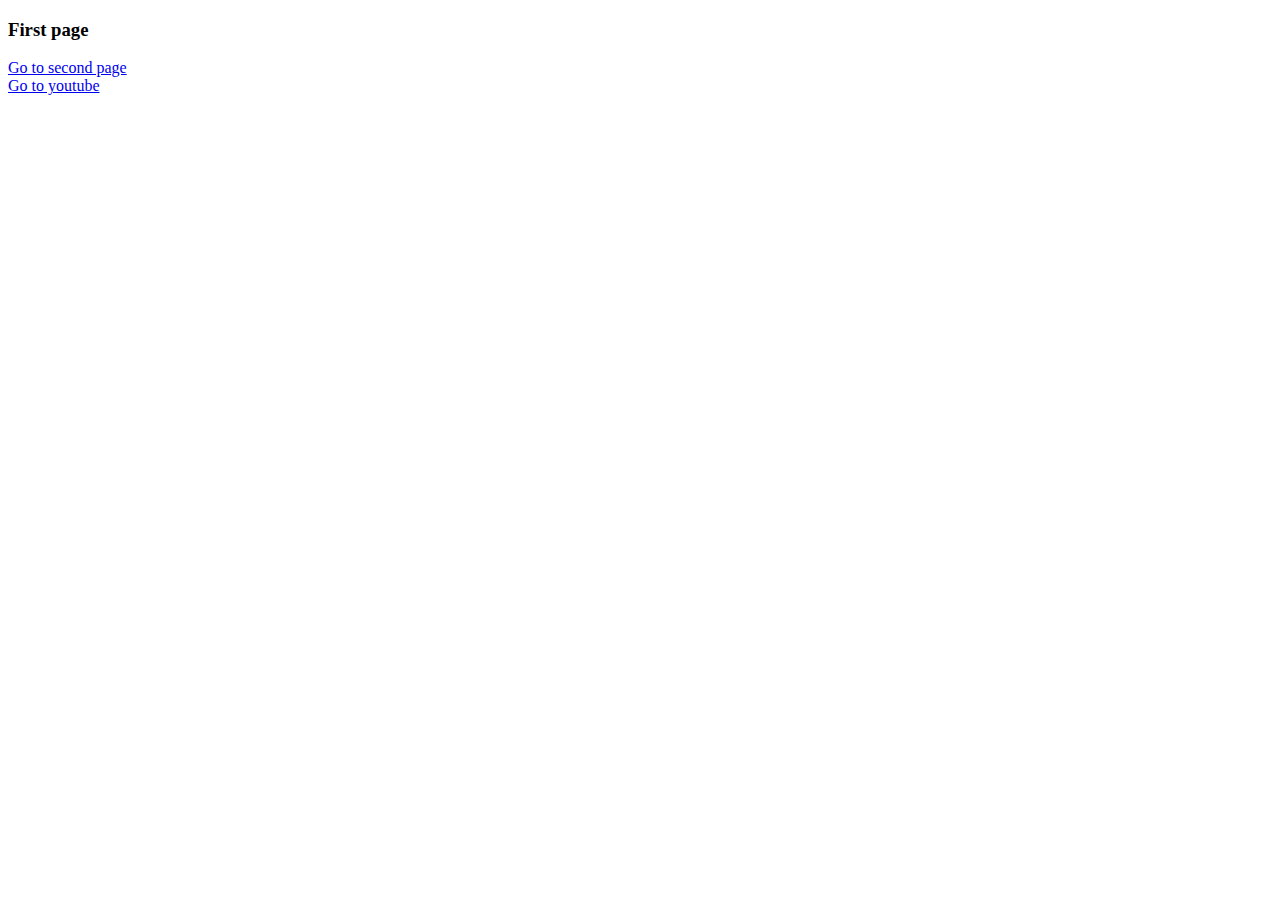
<file: framer/index.html>
<!doctype html>
<html>
<head>
</head>
<body>
    <h3>First page</h3>
    <a href="second.html">Go to second page</a>
    <br>
    <a href="//www.youtube.com">Go to youtube</a>
    <script src="go.js"></script>
</body>
</html>
</file>
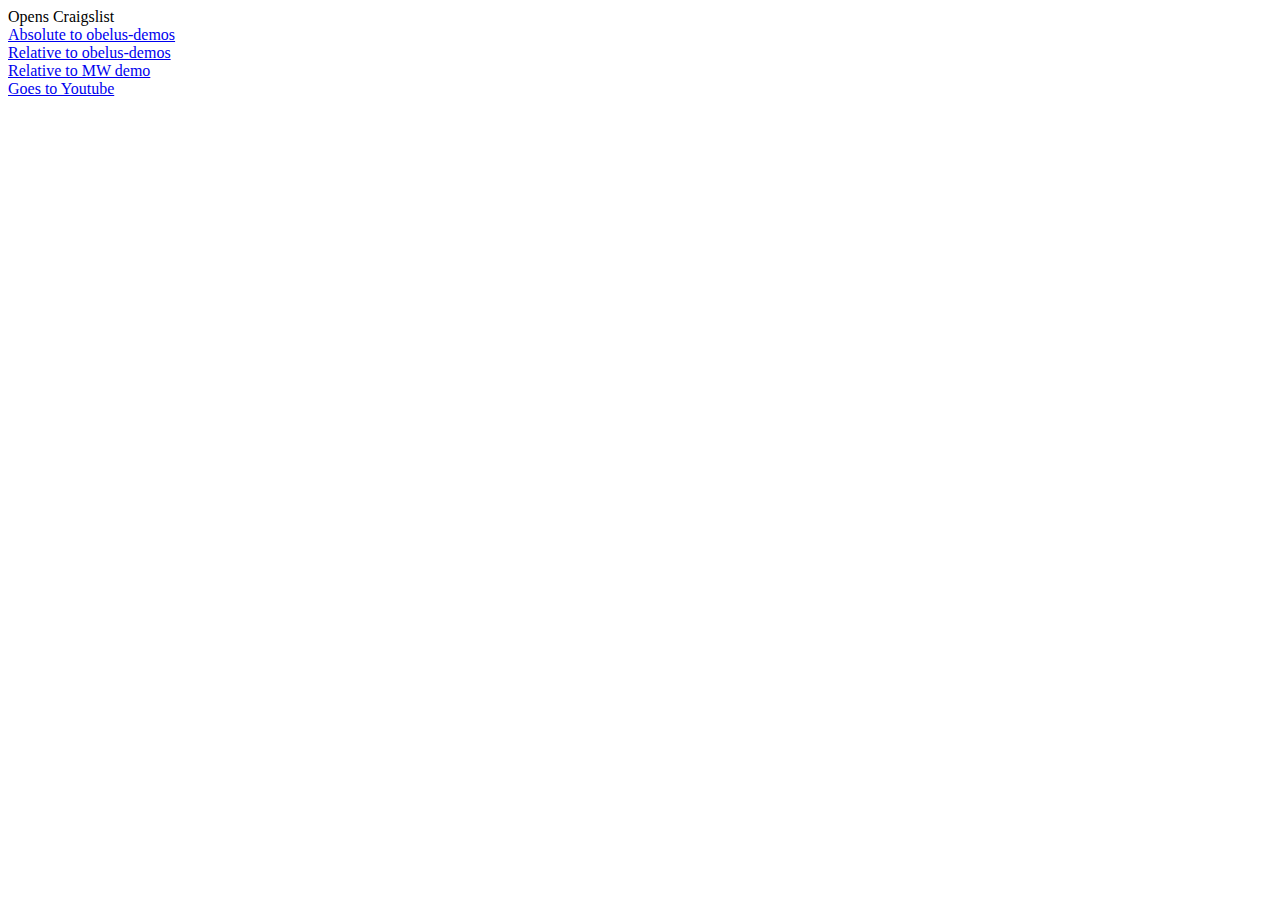
<file: ajaxit-norebind.html>
<!doctype html>
<html>
<head>
    <script>
!function(t){if("object"==typeof exports&&"undefined"!=typeof module)module.exports=t();else if("function"==typeof define&&define.amd)define([],t);else{var e;"undefined"!=typeof window?e=window:"undefined"!=typeof global?e=global:"undefined"!=typeof self&&(e=self),e.superagent=t()}}(function(){return function t(e,r,n){function i(s,a){if(!r[s]){if(!e[s]){var u="function"==typeof require&&require;if(!a&&u)return u(s,!0);if(o)return o(s,!0);var h=new Error("Cannot find module '"+s+"'");throw h.code="MODULE_NOT_FOUND",h}var c=r[s]={exports:{}};e[s][0].call(c.exports,function(t){var r=e[s][1][t];return i(r?r:t)},c,c.exports,t,e,r,n)}return r[s].exports}for(var o="function"==typeof require&&require,s=0;s<n.length;s++)i(n[s]);return i}({1:[function(t,e){function r(t){return t?n(t):void 0}function n(t){for(var e in r.prototype)t[e]=r.prototype[e];return t}e.exports=r,r.prototype.on=r.prototype.addEventListener=function(t,e){return this._callbacks=this._callbacks||{},(this._callbacks[t]=this._callbacks[t]||[]).push(e),this},r.prototype.once=function(t,e){function r(){n.off(t,r),e.apply(this,arguments)}var n=this;return this._callbacks=this._callbacks||{},r.fn=e,this.on(t,r),this},r.prototype.off=r.prototype.removeListener=r.prototype.removeAllListeners=r.prototype.removeEventListener=function(t,e){if(this._callbacks=this._callbacks||{},0==arguments.length)return this._callbacks={},this;var r=this._callbacks[t];if(!r)return this;if(1==arguments.length)return delete this._callbacks[t],this;for(var n,i=0;i<r.length;i++)if(n=r[i],n===e||n.fn===e){r.splice(i,1);break}return this},r.prototype.emit=function(t){this._callbacks=this._callbacks||{};var e=[].slice.call(arguments,1),r=this._callbacks[t];if(r){r=r.slice(0);for(var n=0,i=r.length;i>n;++n)r[n].apply(this,e)}return this},r.prototype.listeners=function(t){return this._callbacks=this._callbacks||{},this._callbacks[t]||[]},r.prototype.hasListeners=function(t){return!!this.listeners(t).length}},{}],2:[function(t,e){e.exports=function(t,e,r){for(var n=0,i=t.length,o=3==arguments.length?r:t[n++];i>n;)o=e.call(null,o,t[n],++n,t);return o}},{}],3:[function(t,e){function r(){}function n(t){var e={}.toString.call(t);switch(e){case"[object File]":case"[object Blob]":case"[object FormData]":return!0;default:return!1}}function i(){if(m.XMLHttpRequest&&("file:"!=m.location.protocol||!m.ActiveXObject))return new XMLHttpRequest;try{return new ActiveXObject("Microsoft.XMLHTTP")}catch(t){}try{return new ActiveXObject("Msxml2.XMLHTTP.6.0")}catch(t){}try{return new ActiveXObject("Msxml2.XMLHTTP.3.0")}catch(t){}try{return new ActiveXObject("Msxml2.XMLHTTP")}catch(t){}return!1}function o(t){return t===Object(t)}function s(t){if(!o(t))return t;var e=[];for(var r in t)null!=t[r]&&e.push(encodeURIComponent(r)+"="+encodeURIComponent(t[r]));return e.join("&")}function a(t){for(var e,r,n={},i=t.split("&"),o=0,s=i.length;s>o;++o)r=i[o],e=r.split("="),n[decodeURIComponent(e[0])]=decodeURIComponent(e[1]);return n}function u(t){var e,r,n,i,o=t.split(/\r?\n/),s={};o.pop();for(var a=0,u=o.length;u>a;++a)r=o[a],e=r.indexOf(":"),n=r.slice(0,e).toLowerCase(),i=v(r.slice(e+1)),s[n]=i;return s}function h(t){return t.split(/ *; */).shift()}function c(t){return y(t.split(/ *; */),function(t,e){var r=e.split(/ *= */),n=r.shift(),i=r.shift();return n&&i&&(t[n]=i),t},{})}function p(t,e){e=e||{},this.req=t,this.xhr=this.req.xhr,this.text="HEAD"!=this.req.method?this.xhr.responseText:null,this.setStatusProperties(this.xhr.status),this.header=this.headers=u(this.xhr.getAllResponseHeaders()),this.header["content-type"]=this.xhr.getResponseHeader("content-type"),this.setHeaderProperties(this.header),this.body="HEAD"!=this.req.method?this.parseBody(this.text):null}function l(t,e){var r=this;d.call(this),this._query=this._query||[],this.method=t,this.url=e,this.header={},this._header={},this.on("end",function(){var t=null,e=null;try{e=new p(r)}catch(n){t=new Error("Parser is unable to parse the response"),t.parse=!0,t.original=n}r.callback(t,e)})}function f(t,e){return"function"==typeof e?new l("GET",t).end(e):1==arguments.length?new l("GET",t):new l(t,e)}var d=t("emitter"),y=t("reduce"),m="undefined"==typeof window?this:window,v="".trim?function(t){return t.trim()}:function(t){return t.replace(/(^\s*|\s*$)/g,"")};f.serializeObject=s,f.parseString=a,f.types={html:"text/html",json:"application/json",xml:"application/xml",urlencoded:"application/x-www-form-urlencoded",form:"application/x-www-form-urlencoded","form-data":"application/x-www-form-urlencoded"},f.serialize={"application/x-www-form-urlencoded":s,"application/json":JSON.stringify},f.parse={"application/x-www-form-urlencoded":a,"application/json":JSON.parse},p.prototype.get=function(t){return this.header[t.toLowerCase()]},p.prototype.setHeaderProperties=function(){var t=this.header["content-type"]||"";this.type=h(t);var e=c(t);for(var r in e)this[r]=e[r]},p.prototype.parseBody=function(t){var e=f.parse[this.type];return e&&t&&t.length?e(t):null},p.prototype.setStatusProperties=function(t){var e=t/100|0;this.status=t,this.statusType=e,this.info=1==e,this.ok=2==e,this.clientError=4==e,this.serverError=5==e,this.error=4==e||5==e?this.toError():!1,this.accepted=202==t,this.noContent=204==t||1223==t,this.badRequest=400==t,this.unauthorized=401==t,this.notAcceptable=406==t,this.notFound=404==t,this.forbidden=403==t},p.prototype.toError=function(){var t=this.req,e=t.method,r=t.url,n="cannot "+e+" "+r+" ("+this.status+")",i=new Error(n);return i.status=this.status,i.method=e,i.url=r,i},f.Response=p,d(l.prototype),l.prototype.use=function(t){return t(this),this},l.prototype.timeout=function(t){return this._timeout=t,this},l.prototype.clearTimeout=function(){return this._timeout=0,clearTimeout(this._timer),this},l.prototype.abort=function(){return this.aborted?void 0:(this.aborted=!0,this.xhr.abort(),this.clearTimeout(),this.emit("abort"),this)},l.prototype.set=function(t,e){if(o(t)){for(var r in t)this.set(r,t[r]);return this}return this._header[t.toLowerCase()]=e,this.header[t]=e,this},l.prototype.unset=function(t){return delete this._header[t.toLowerCase()],delete this.header[t],this},l.prototype.getHeader=function(t){return this._header[t.toLowerCase()]},l.prototype.type=function(t){return this.set("Content-Type",f.types[t]||t),this},l.prototype.accept=function(t){return this.set("Accept",f.types[t]||t),this},l.prototype.auth=function(t,e){var r=btoa(t+":"+e);return this.set("Authorization","Basic "+r),this},l.prototype.query=function(t){return"string"!=typeof t&&(t=s(t)),t&&this._query.push(t),this},l.prototype.field=function(t,e){return this._formData||(this._formData=new FormData),this._formData.append(t,e),this},l.prototype.attach=function(t,e,r){return this._formData||(this._formData=new FormData),this._formData.append(t,e,r),this},l.prototype.send=function(t){var e=o(t),r=this.getHeader("Content-Type");if(e&&o(this._data))for(var n in t)this._data[n]=t[n];else"string"==typeof t?(r||this.type("form"),r=this.getHeader("Content-Type"),this._data="application/x-www-form-urlencoded"==r?this._data?this._data+"&"+t:t:(this._data||"")+t):this._data=t;return e?(r||this.type("json"),this):this},l.prototype.callback=function(t,e){var r=this._callback;return this.clearTimeout(),2==r.length?r(t,e):t?this.emit("error",t):void r(e)},l.prototype.crossDomainError=function(){var t=new Error("Origin is not allowed by Access-Control-Allow-Origin");t.crossDomain=!0,this.callback(t)},l.prototype.timeoutError=function(){var t=this._timeout,e=new Error("timeout of "+t+"ms exceeded");e.timeout=t,this.callback(e)},l.prototype.withCredentials=function(){return this._withCredentials=!0,this},l.prototype.end=function(t){var e=this,o=this.xhr=i(),s=this._query.join("&"),a=this._timeout,u=this._formData||this._data;if(this._callback=t||r,o.onreadystatechange=function(){return 4==o.readyState?0==o.status?e.aborted?e.timeoutError():e.crossDomainError():void e.emit("end"):void 0},o.upload&&(o.upload.onprogress=function(t){t.percent=t.loaded/t.total*100,e.emit("progress",t)}),a&&!this._timer&&(this._timer=setTimeout(function(){e.abort()},a)),s&&(s=f.serializeObject(s),this.url+=~this.url.indexOf("?")?"&"+s:"?"+s),o.open(this.method,this.url,!0),this._withCredentials&&(o.withCredentials=!0),"GET"!=this.method&&"HEAD"!=this.method&&"string"!=typeof u&&!n(u)){var h=f.serialize[this.getHeader("Content-Type")];h&&(u=h(u))}for(var c in this.header)null!=this.header[c]&&o.setRequestHeader(c,this.header[c]);return this.emit("request",this),o.send(u),this},f.Request=l,f.get=function(t,e,r){var n=f("GET",t);return"function"==typeof e&&(r=e,e=null),e&&n.query(e),r&&n.end(r),n},f.head=function(t,e,r){var n=f("HEAD",t);return"function"==typeof e&&(r=e,e=null),e&&n.send(e),r&&n.end(r),n},f.del=function(t,e){var r=f("DELETE",t);return e&&r.end(e),r},f.patch=function(t,e,r){var n=f("PATCH",t);return"function"==typeof e&&(r=e,e=null),e&&n.send(e),r&&n.end(r),n},f.post=function(t,e,r){var n=f("POST",t);return"function"==typeof e&&(r=e,e=null),e&&n.send(e),r&&n.end(r),n},f.put=function(t,e,r){var n=f("PUT",t);return"function"==typeof e&&(r=e,e=null),e&&n.send(e),r&&n.end(r),n},e.exports=f},{emitter:1,reduce:2}]},{},[3])(3)});
    </script>
    <script>
        function nativeInline() {
            console.log('Native: inline');
        }
        function LBClick(el) {
            console.log('LB> anchor clicked', el.href);
            superagent.get(el.href, function (res) {
                console.log('done', res);
                document.documentElement.innerHTML = res.text;
                history.pushState({
                    page: res.text
                }, '', el.href);
                rebindAnchors();
                runScripts();
                var evt = document.createEvent('Event');
                evt.initEvent('load', false, false);
                window.dispatchEvent(evt);
            });
        }
        addEventListener('load', function () {
            console.log('~~~~ Document load fired');
        });
        addEventListener('popstate', function (e) {
            console.log('~~~~ Document popstate fired');
            var page = e.state.page;
            document.documentElement.innerHTML = page;
            rebindAnchors();
            runScripts();
            var evt = document.createEvent('Event');
            evt.initEvent('load', false, false);
            window.dispatchEvent(evt);
        });
        function runScripts() {
            var scripts = document.getElementsByTagName('script');
            for (var i = 0; i < scripts.length; i += 1) {
                eval(scripts[i].text);
            }
        }
    </script>
</head>
<body>
    <a id="go-cl" onclick="nativeInline()">Opens Craigslist</a>
    <br>
    <a id="go-ob" href="//localhost/obelus-demos" onclick="nativeInline()">
        Absolute to obelus-demos
    </a>
    <br>
    <a id="go-ob" href="../obelus-demos" onclick="nativeInline()">
        Relative to obelus-demos
    </a>
    <br>
    <a id="go-ob" href="/MobileWeb/demo" onclick="nativeInline()">
        Relative to MW demo
    </a>
    <br>
    <a id="go-yt" href="http://www.youtube.com" onclick="nativeInline()">
        Goes to Youtube
    </a>
    <script>
        document.getElementById('go-cl').onclick = function () {
            open('//www.craigslist.org');
        };
    </script>
    <script>
        history.pushState({
            page: document.documentElement.innerHTML
        }, '', location.href);
        function isRelative(path) {
            var absPattern = /^([a-z]+:)*\/\//i;
            return !absPattern.test(path);
        }
        function isStatic(path) {
            return /\/[a-z]+\.[a-z]+$/i.test(path);
        }
        function ClickHandler(el) {
            return function (e) {
                e = e || window.event;
                e.cancelBubble = true;
                if (e.preventDefault) e.preventDefault();
                if (e.stopPropagation) e.stopPropagation();
                LBClick(el);
                return false;
            };
        }
        function cleanPath(path) {
            return path.replace(/^\/|\/$/g, '');
        }
        function rebindAnchors() {
            console.log('rebinding');
            var i, el, href, path, split, host,
                set = document.getElementsByTagName('a');
            for (i = 0; i < set.length; i += 1) {
                el = set[i];
                href = el.getAttribute('href');
                console.log('rebinding', href);
                if (el.href) {
                    if (isRelative(href)) {
                        el.addEventListener(
                            'click',
                            ClickHandler(el)
                        );
                    }
                }
            }
        }
        rebindAnchors();
    </script>
</body>
</html>
</file>
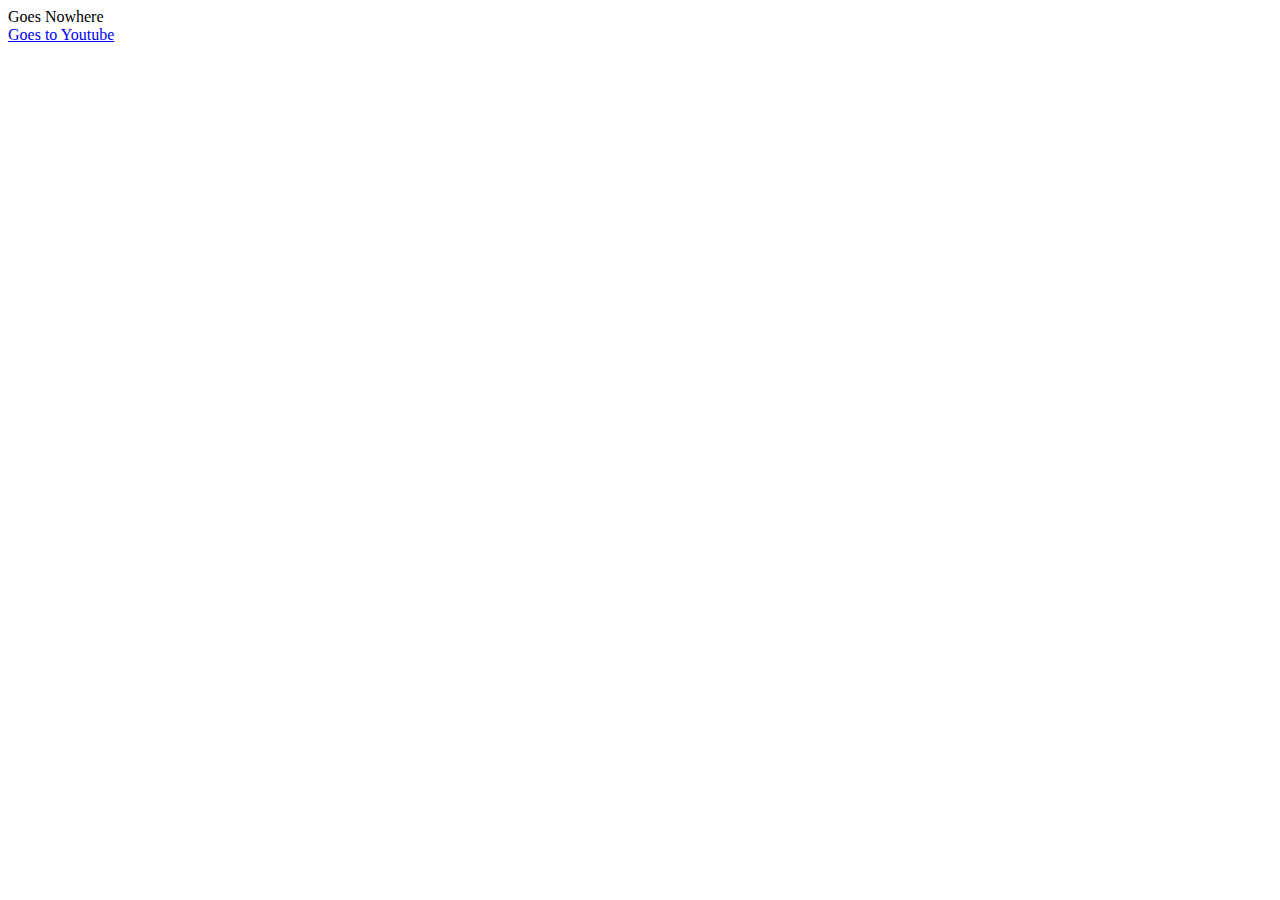
<file: ajaxit.html>
<!doctype html>
<html>
<head>
    <script>
!function(t){if("object"==typeof exports&&"undefined"!=typeof module)module.exports=t();else if("function"==typeof define&&define.amd)define([],t);else{var e;"undefined"!=typeof window?e=window:"undefined"!=typeof global?e=global:"undefined"!=typeof self&&(e=self),e.superagent=t()}}(function(){return function t(e,r,n){function i(s,a){if(!r[s]){if(!e[s]){var u="function"==typeof require&&require;if(!a&&u)return u(s,!0);if(o)return o(s,!0);var h=new Error("Cannot find module '"+s+"'");throw h.code="MODULE_NOT_FOUND",h}var c=r[s]={exports:{}};e[s][0].call(c.exports,function(t){var r=e[s][1][t];return i(r?r:t)},c,c.exports,t,e,r,n)}return r[s].exports}for(var o="function"==typeof require&&require,s=0;s<n.length;s++)i(n[s]);return i}({1:[function(t,e){function r(t){return t?n(t):void 0}function n(t){for(var e in r.prototype)t[e]=r.prototype[e];return t}e.exports=r,r.prototype.on=r.prototype.addEventListener=function(t,e){return this._callbacks=this._callbacks||{},(this._callbacks[t]=this._callbacks[t]||[]).push(e),this},r.prototype.once=function(t,e){function r(){n.off(t,r),e.apply(this,arguments)}var n=this;return this._callbacks=this._callbacks||{},r.fn=e,this.on(t,r),this},r.prototype.off=r.prototype.removeListener=r.prototype.removeAllListeners=r.prototype.removeEventListener=function(t,e){if(this._callbacks=this._callbacks||{},0==arguments.length)return this._callbacks={},this;var r=this._callbacks[t];if(!r)return this;if(1==arguments.length)return delete this._callbacks[t],this;for(var n,i=0;i<r.length;i++)if(n=r[i],n===e||n.fn===e){r.splice(i,1);break}return this},r.prototype.emit=function(t){this._callbacks=this._callbacks||{};var e=[].slice.call(arguments,1),r=this._callbacks[t];if(r){r=r.slice(0);for(var n=0,i=r.length;i>n;++n)r[n].apply(this,e)}return this},r.prototype.listeners=function(t){return this._callbacks=this._callbacks||{},this._callbacks[t]||[]},r.prototype.hasListeners=function(t){return!!this.listeners(t).length}},{}],2:[function(t,e){e.exports=function(t,e,r){for(var n=0,i=t.length,o=3==arguments.length?r:t[n++];i>n;)o=e.call(null,o,t[n],++n,t);return o}},{}],3:[function(t,e){function r(){}function n(t){var e={}.toString.call(t);switch(e){case"[object File]":case"[object Blob]":case"[object FormData]":return!0;default:return!1}}function i(){if(m.XMLHttpRequest&&("file:"!=m.location.protocol||!m.ActiveXObject))return new XMLHttpRequest;try{return new ActiveXObject("Microsoft.XMLHTTP")}catch(t){}try{return new ActiveXObject("Msxml2.XMLHTTP.6.0")}catch(t){}try{return new ActiveXObject("Msxml2.XMLHTTP.3.0")}catch(t){}try{return new ActiveXObject("Msxml2.XMLHTTP")}catch(t){}return!1}function o(t){return t===Object(t)}function s(t){if(!o(t))return t;var e=[];for(var r in t)null!=t[r]&&e.push(encodeURIComponent(r)+"="+encodeURIComponent(t[r]));return e.join("&")}function a(t){for(var e,r,n={},i=t.split("&"),o=0,s=i.length;s>o;++o)r=i[o],e=r.split("="),n[decodeURIComponent(e[0])]=decodeURIComponent(e[1]);return n}function u(t){var e,r,n,i,o=t.split(/\r?\n/),s={};o.pop();for(var a=0,u=o.length;u>a;++a)r=o[a],e=r.indexOf(":"),n=r.slice(0,e).toLowerCase(),i=v(r.slice(e+1)),s[n]=i;return s}function h(t){return t.split(/ *; */).shift()}function c(t){return y(t.split(/ *; */),function(t,e){var r=e.split(/ *= */),n=r.shift(),i=r.shift();return n&&i&&(t[n]=i),t},{})}function p(t,e){e=e||{},this.req=t,this.xhr=this.req.xhr,this.text="HEAD"!=this.req.method?this.xhr.responseText:null,this.setStatusProperties(this.xhr.status),this.header=this.headers=u(this.xhr.getAllResponseHeaders()),this.header["content-type"]=this.xhr.getResponseHeader("content-type"),this.setHeaderProperties(this.header),this.body="HEAD"!=this.req.method?this.parseBody(this.text):null}function l(t,e){var r=this;d.call(this),this._query=this._query||[],this.method=t,this.url=e,this.header={},this._header={},this.on("end",function(){var t=null,e=null;try{e=new p(r)}catch(n){t=new Error("Parser is unable to parse the response"),t.parse=!0,t.original=n}r.callback(t,e)})}function f(t,e){return"function"==typeof e?new l("GET",t).end(e):1==arguments.length?new l("GET",t):new l(t,e)}var d=t("emitter"),y=t("reduce"),m="undefined"==typeof window?this:window,v="".trim?function(t){return t.trim()}:function(t){return t.replace(/(^\s*|\s*$)/g,"")};f.serializeObject=s,f.parseString=a,f.types={html:"text/html",json:"application/json",xml:"application/xml",urlencoded:"application/x-www-form-urlencoded",form:"application/x-www-form-urlencoded","form-data":"application/x-www-form-urlencoded"},f.serialize={"application/x-www-form-urlencoded":s,"application/json":JSON.stringify},f.parse={"application/x-www-form-urlencoded":a,"application/json":JSON.parse},p.prototype.get=function(t){return this.header[t.toLowerCase()]},p.prototype.setHeaderProperties=function(){var t=this.header["content-type"]||"";this.type=h(t);var e=c(t);for(var r in e)this[r]=e[r]},p.prototype.parseBody=function(t){var e=f.parse[this.type];return e&&t&&t.length?e(t):null},p.prototype.setStatusProperties=function(t){var e=t/100|0;this.status=t,this.statusType=e,this.info=1==e,this.ok=2==e,this.clientError=4==e,this.serverError=5==e,this.error=4==e||5==e?this.toError():!1,this.accepted=202==t,this.noContent=204==t||1223==t,this.badRequest=400==t,this.unauthorized=401==t,this.notAcceptable=406==t,this.notFound=404==t,this.forbidden=403==t},p.prototype.toError=function(){var t=this.req,e=t.method,r=t.url,n="cannot "+e+" "+r+" ("+this.status+")",i=new Error(n);return i.status=this.status,i.method=e,i.url=r,i},f.Response=p,d(l.prototype),l.prototype.use=function(t){return t(this),this},l.prototype.timeout=function(t){return this._timeout=t,this},l.prototype.clearTimeout=function(){return this._timeout=0,clearTimeout(this._timer),this},l.prototype.abort=function(){return this.aborted?void 0:(this.aborted=!0,this.xhr.abort(),this.clearTimeout(),this.emit("abort"),this)},l.prototype.set=function(t,e){if(o(t)){for(var r in t)this.set(r,t[r]);return this}return this._header[t.toLowerCase()]=e,this.header[t]=e,this},l.prototype.unset=function(t){return delete this._header[t.toLowerCase()],delete this.header[t],this},l.prototype.getHeader=function(t){return this._header[t.toLowerCase()]},l.prototype.type=function(t){return this.set("Content-Type",f.types[t]||t),this},l.prototype.accept=function(t){return this.set("Accept",f.types[t]||t),this},l.prototype.auth=function(t,e){var r=btoa(t+":"+e);return this.set("Authorization","Basic "+r),this},l.prototype.query=function(t){return"string"!=typeof t&&(t=s(t)),t&&this._query.push(t),this},l.prototype.field=function(t,e){return this._formData||(this._formData=new FormData),this._formData.append(t,e),this},l.prototype.attach=function(t,e,r){return this._formData||(this._formData=new FormData),this._formData.append(t,e,r),this},l.prototype.send=function(t){var e=o(t),r=this.getHeader("Content-Type");if(e&&o(this._data))for(var n in t)this._data[n]=t[n];else"string"==typeof t?(r||this.type("form"),r=this.getHeader("Content-Type"),this._data="application/x-www-form-urlencoded"==r?this._data?this._data+"&"+t:t:(this._data||"")+t):this._data=t;return e?(r||this.type("json"),this):this},l.prototype.callback=function(t,e){var r=this._callback;return this.clearTimeout(),2==r.length?r(t,e):t?this.emit("error",t):void r(e)},l.prototype.crossDomainError=function(){var t=new Error("Origin is not allowed by Access-Control-Allow-Origin");t.crossDomain=!0,this.callback(t)},l.prototype.timeoutError=function(){var t=this._timeout,e=new Error("timeout of "+t+"ms exceeded");e.timeout=t,this.callback(e)},l.prototype.withCredentials=function(){return this._withCredentials=!0,this},l.prototype.end=function(t){var e=this,o=this.xhr=i(),s=this._query.join("&"),a=this._timeout,u=this._formData||this._data;if(this._callback=t||r,o.onreadystatechange=function(){return 4==o.readyState?0==o.status?e.aborted?e.timeoutError():e.crossDomainError():void e.emit("end"):void 0},o.upload&&(o.upload.onprogress=function(t){t.percent=t.loaded/t.total*100,e.emit("progress",t)}),a&&!this._timer&&(this._timer=setTimeout(function(){e.abort()},a)),s&&(s=f.serializeObject(s),this.url+=~this.url.indexOf("?")?"&"+s:"?"+s),o.open(this.method,this.url,!0),this._withCredentials&&(o.withCredentials=!0),"GET"!=this.method&&"HEAD"!=this.method&&"string"!=typeof u&&!n(u)){var h=f.serialize[this.getHeader("Content-Type")];h&&(u=h(u))}for(var c in this.header)null!=this.header[c]&&o.setRequestHeader(c,this.header[c]);return this.emit("request",this),o.send(u),this},f.Request=l,f.get=function(t,e,r){var n=f("GET",t);return"function"==typeof e&&(r=e,e=null),e&&n.query(e),r&&n.end(r),n},f.head=function(t,e,r){var n=f("HEAD",t);return"function"==typeof e&&(r=e,e=null),e&&n.send(e),r&&n.end(r),n},f.del=function(t,e){var r=f("DELETE",t);return e&&r.end(e),r},f.patch=function(t,e,r){var n=f("PATCH",t);return"function"==typeof e&&(r=e,e=null),e&&n.send(e),r&&n.end(r),n},f.post=function(t,e,r){var n=f("POST",t);return"function"==typeof e&&(r=e,e=null),e&&n.send(e),r&&n.end(r),n},f.put=function(t,e,r){var n=f("PUT",t);return"function"==typeof e&&(r=e,e=null),e&&n.send(e),r&&n.end(r),n},e.exports=f},{emitter:1,reduce:2}]},{},[3])(3)});
    </script>
    <script>
        function nativeInline() {
            console.log('Native: inline');
        }
        function LBClick(el) {
            console.log('LB> anchor clicked', el.href);
            superagent.get(el.href, function (res) {
                console.log('done', res);
                document.documentElement.innerHTML = res.text;
                history.pushState({
                    page: res.text
                }, '', el.href);
                rebindAnchors();
                runScripts();
                var evt = document.createEvent('Event');
                evt.initEvent('load', false, false);
                window.dispatchEvent(evt);
            });
        }
        addEventListener('load', function () {
            console.log('~~~~ Document load fired');
        });
        addEventListener('popstate', function (e) {
            console.log('~~~~ Document popstate fired');
            var page = e.state.page;
            document.documentElement.innerHTML = page;
            rebindAnchors();
            runScripts();
            var evt = document.createEvent('Event');
            evt.initEvent('load', false, false);
            window.dispatchEvent(evt);
        });
        function runScripts() {
            var scripts = document.getElementsByTagName('script');
            for (var i = 0; i < scripts.length; i += 1) {
                eval(scripts[i].text);
            }
        }
        /**
         * TODO: GET http://localhost/obelus-demos/local/slowsite/second.html/index.html 404 (Not Found)
         */
    </script>
</head>
<body>
    <a onclick="nativeInline()">Goes Nowhere</a>
    <br>
    <a id="anchor" href="//localhost/obelus-demos" onclick="nativeInline()">
        Goes to Youtube
    </a>
    <script>
        document.getElementById('anchor').addEventListener('click', function () {
            console.log('Native: event before');
        });
    </script>
    <script>
        function isRelative(path) {
            var absPattern = /^(https?|\/\/)/i;
            return !absPattern.test(path);
        }
        function ClickHandler(el) {
            return function (e) {
                e = e || window.event;
                e.cancelBubble = true;
                if (e.preventDefault) e.preventDefault();
                if (e.stopPropagation) e.stopPropagation();
                LBClick(el);
                return false;
            };
        }
        function rebindAnchors() {
            console.log('rebinding');
            var i, el, href,
                host = location.host,
                set = document.getElementsByTagName('a');
            for (i = 0; i < set.length; i += 1) {
                el = set[i];
                href = el.getAttribute('href');
                console.log('rebinding', href);
                if (el.href) {
                    if (isRelative(href)) {
                        href = href.replace(/^\/|\/$/g, '');
                        el.href = 
                            '//' + location.host + location.pathname + '/' + href;
                        console.log('local path became', el.href);
                    }
                    el.addEventListener('click', ClickHandler(el));
                }
            }
        }
        rebindAnchors();
        // calls to window.open
        window.open = function (dest) {
            console.log('LB> window.open()');
        };
    </script>
    <script>
        document.getElementById('anchor').addEventListener('click', function () {
            console.log('Native: event after');
        });
    </script>
</body>
</html>
</file>
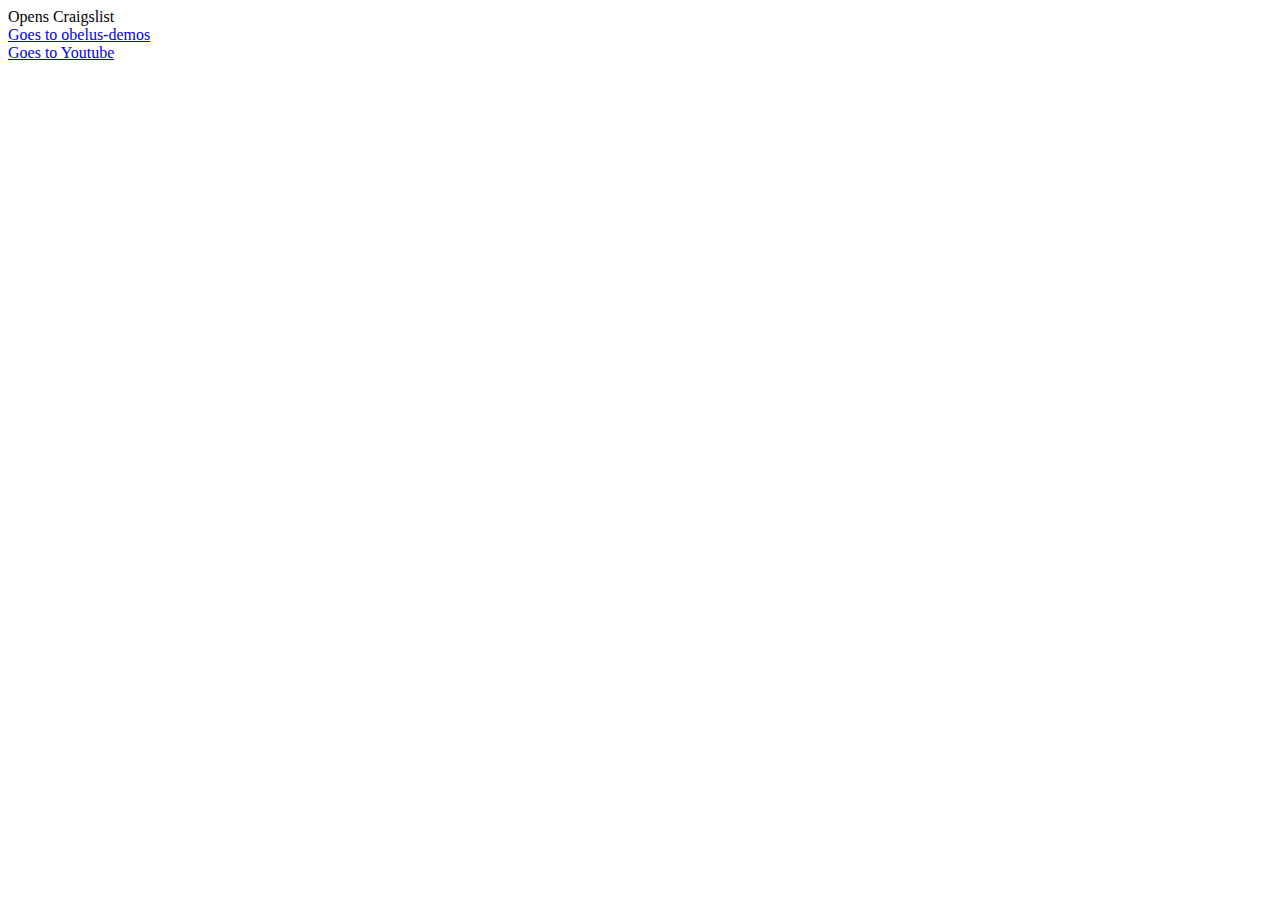
<file: frameit.html>
<!doctype html>
<html>
<head>
    <style>
        #om-frame {
            margin: 0;
            padding: 0;
            border: 0;
            position: absolute;
            top: 0;
            left: 0;
            width: 100%;
            height: 100%;
        }
    </style>
    <script>
        function LBClick(el) {
            console.log('LB> anchor clicked');
            var frame = document.createElement('iframe');
            frame.id = 'om-frame';
            document.body.innerHTML = '';
            document.body.appendChild(frame);
            frame.src = el.href;
        }
    </script>
</head>
<body>
    <a id="go-cl">Opens Craigslist</a>
    <br>
    <a id="go-ob" href="//localhost/obelus-demos">
        Goes to obelus-demos
    </a>
    <br>
    <a id="go-yt" href="//www.youtube.com">
        Goes to Youtube
    </a>
    <script>
        document.getElementById('go-cl').onclick = function () {
            open('//www.craigslist.org');
        };
    </script>
    <script>
        function ClickHandler(el) {
            return function (e) {
                e = e || window.event;
                e.cancelBubble = true;
                if (e.preventDefault) e.preventDefault();
                if (e.stopPropagation) e.stopPropagation();
                LBClick(el);
                return false;
            };
        }
        var i, el,
            set = document.getElementsByTagName('a');
        for (i = 0; i < set.length; i += 1) {
            el = set[i];
            if (el.href) {
                el.addEventListener(
                    'click',
                    ClickHandler(el)
                );
            }
        }
        // calls to window.open
        window.open = function (dest) {
            console.log('LB> window.open()', dest);
        };
    </script>
</body>
</html>
</file>
